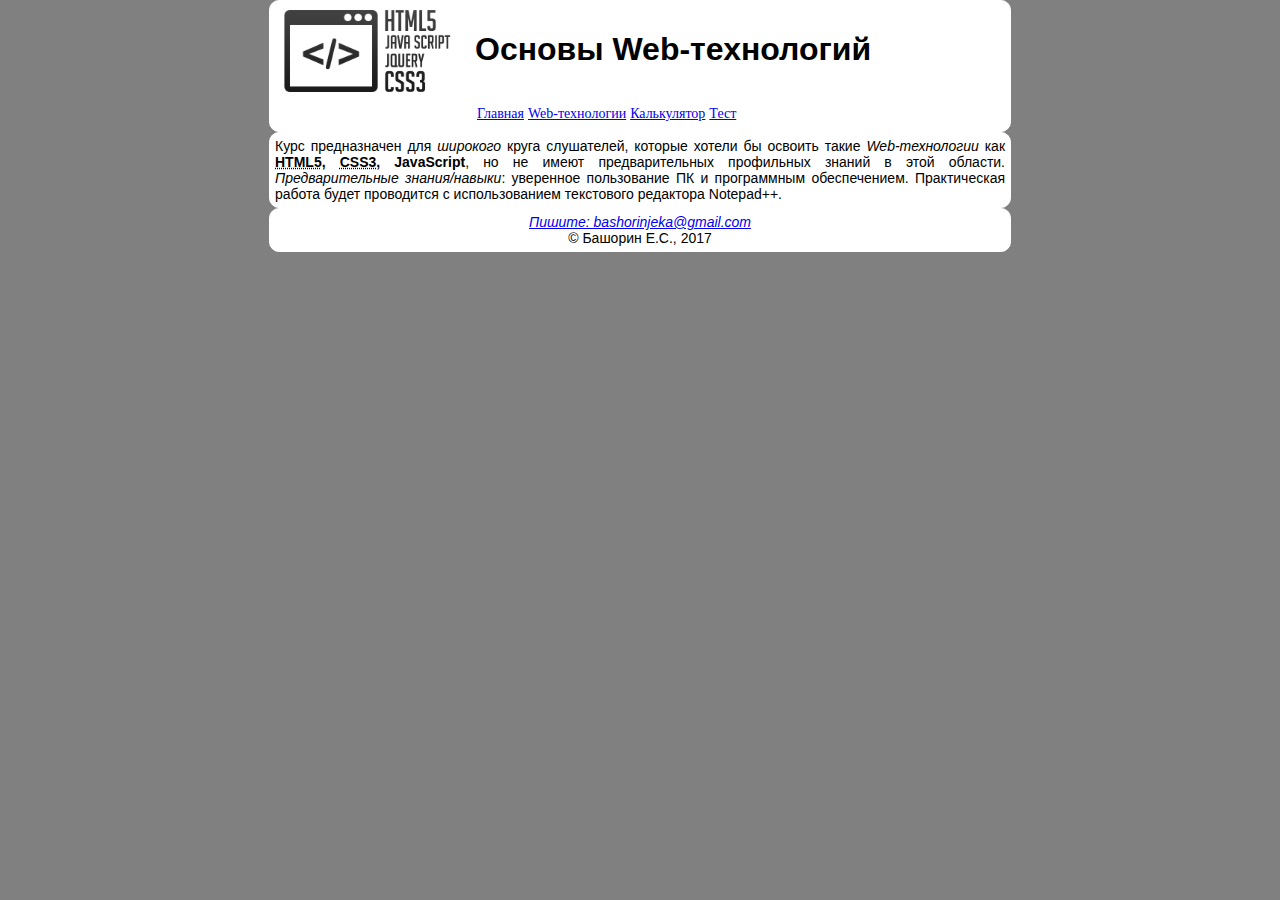
<file: index.html>
<!DOCTYPE html>
<html>
   <head>
      <title>Главная</title>
      <meta charset="utf-8" />
	  <link rel="stylesheet" href="style.css" type="text/css" />
   </head>
   <body>
		<header class="blockHeader">
			<a class="webLogo" href="index.html"><img src="Image/webLogo.png" alt="webLogo" height="100" /></a>
			<h1 class="headFirst">Основы Web-технологий</h1>
			<nav class="navigation">
				<ul class="mainNav">
					<li class="mainLi"><a href="index.html">Главная</a></li>
					<li class="mainLi"><a href="webTech.html">Web-технологии</a>
						<ul class="secondaryNav">
							<li class="secondaryNavLi"><a href="html5.html">HTML5</a></li>
							<li class="secondaryNavLi"><a href="css3.html">CSS3</a></li>
							<li class="secondaryNavLi"><a href="javaScript.html">JavaScript</a></li>
						</ul>
					</li>
					<li class="mainLi"><a href="calculator.html">Калькулятор</a></li>
					<li class="mainLi"><a href="test.html">Тест</a></li>
				</ul>
			</nav>
		</header>
		<div class="mainForIE">
			<!--<main>-->
				<div class ="contentIndex">
					<p>Курс предназначен для <i>широкого</i> круга слушателей, которые хотели бы освоить такие <i>Web-технологии</i> как <strong><abbr title="Hyper Text Markup Language">HTML5</abbr>, <abbr title="Cascading Style Sheets">CSS3</abbr>, JavaScript</strong>, 
						но не имеют предварительных профильных знаний в этой области. <i>Предварительные знания/навыки</i>: уверенное пользование ПК и программным 
						обеспечением. Практическая работа будет проводится с использованием текстового редактора Notepad++.</p>
				</div>
			<!--</main>-->
		</div>	
		<footer>
			<address>
				<a href="bashorinjeka@gmail.com">Пишите: bashorinjeka@gmail.com</a><br />
			</address>
			<span>&copy; Башорин Е.С., 2017</span>
		</footer>
   </body>
</html>
</file>
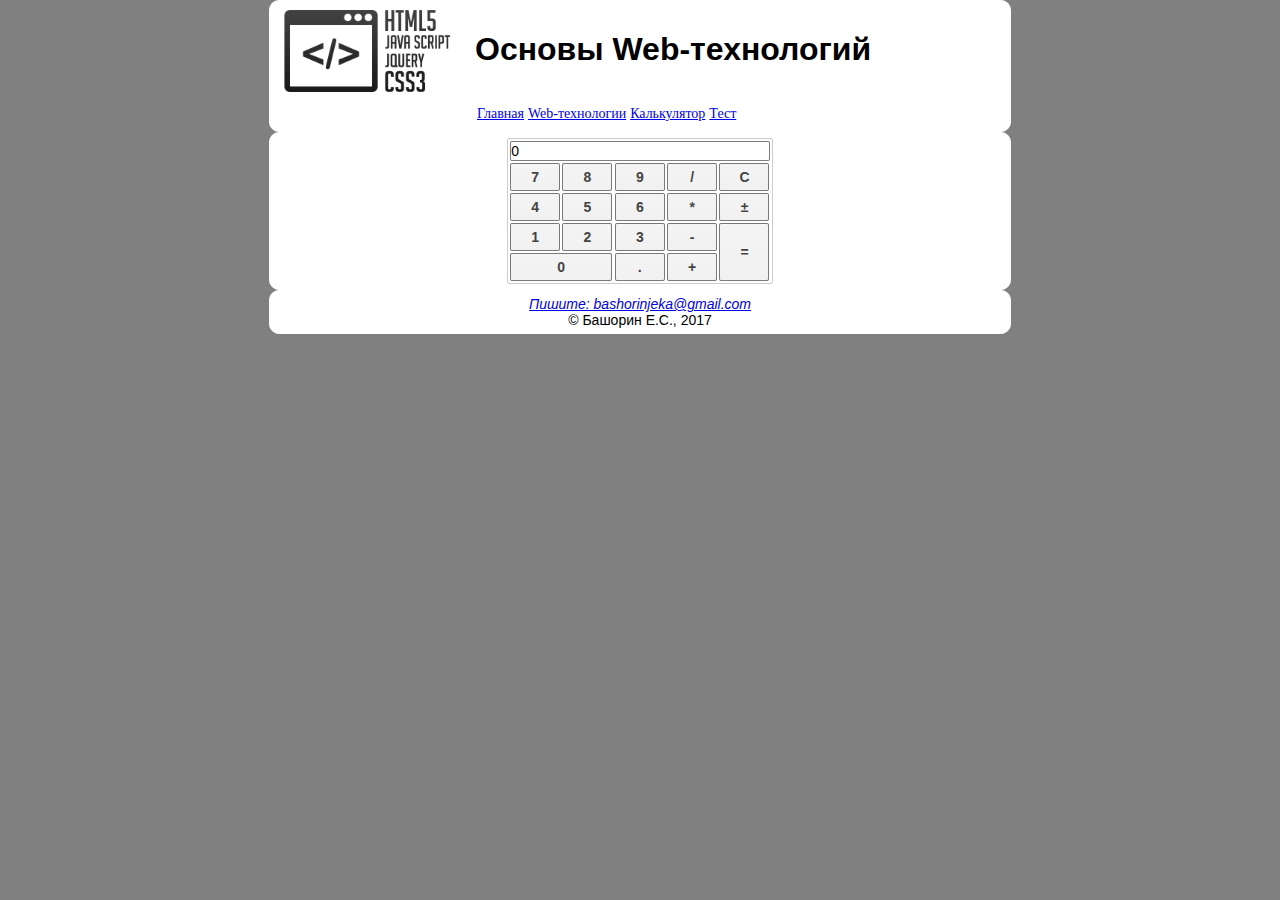
<file: calculator.html>
<!DOCTYPE html>
<html>
   <head>
      <title>Калькулятор</title>
      <meta charset="utf-8" />
	<link rel="stylesheet" href="style.css" type="text/css" />
	<!--<script src="calculator.js"></script>-->
   </head>
   <body>
		<header class="blockHeader">
			<a class="webLogo" href="index.html"><img src="Image/webLogo.png" alt="webLogo" height="100" /></a>
			<h1 class="headFirst">Основы Web-технологий</h1>
			<nav class="navigation">
				<ul class="mainNav">
					<li class="mainLi"><a href="index.html">Главная</a></li>
					<li class="mainLi"><a href="webTech.html">Web-технологии</a>
						<ul class="secondaryNav">
							<li class="secondaryNavLi"><a href="html5.html">HTML5</a></li>
							<li class="secondaryNavLi"><a href="css3.html">CSS3</a></li>
							<li class="secondaryNavLi"><a href="javaScript.html">JavaScript</a></li>
						</ul>
					</li>
					<li class="mainLi"><a href="calculator.html">Калькулятор</a></li>
					<li class="mainLi"><a href="test.html">Тест</a></li>
				</ul>
			</nav>
		</header>
		<div class="mainForIE">
			<!--<main>-->
				<form name="calculator" >
					<table class="calculator">
						<tr>
							<td colspan="5"><input id="resCalcDisplay" type="text" name="resCalcDisplay" value="0" ></td> <!--dir="rtl"-->
						</tr>
						<tr>
							<td><button class="calcButton" type="button" name="sevenButton" value="7" >7</button></td>
							<td><button class="calcButton" type="button" name="eightButton" value="8" >8</button></td>
							<td><button class="calcButton" type="button" name="nineButton" value="9" >9</button></td>
							<td><button class="calcButton" type="button" name="divideButton" value="/" >/</button></td>
							<td><button class="calcButton" type="button" name="clearButton" value="C" >C</button></td>
						</tr>
						<tr>
							<td><button class="calcButton" type="button" name="fourButton" value="4" >4</button></td>
							<td><button class="calcButton" type="button" name="fiveButton" value="5" >5</button></td>
							<td><button class="calcButton" type="button" name="sixButton" value="6" >6</button></td>
							<td><button class="calcButton" type="button" name="multiplyButton" value="*" >*</button></td>
							<td><button class="calcButton" type="button" name="plusMinusButton" value="plusMinus" >&#177;</button></td>
						</tr>
						<tr>
							<td><button class="calcButton" type="button" name="oneButton" value="1" >1</button></td>
							<td><button class="calcButton" type="button" name="twoButton" value="2" >2</button></td>
							<td><button class="calcButton" type="button" name="threeButton" value="3" >3</button></td>
							<td><button class="calcButton" type="button" name="minusButton" value="-" >-</button></td>
							<td rowspan="2"><button class="calcButton" id="calcResButton" type="button" name="resButton" value="=">=</button></td>
						</tr>
						<tr>
							<td colspan="2"><button class="calcButton" id="zeroCalcButton" type="button" name="zeroCalcButton" value="0">0</button></td>
							<td><button class="calcButton" type="button" name="dotButton" value="." >.</button></td>
							<td><button class="calcButton" type="button" name="plusButton" value="+" >+</button></td>
						</tr>
					</table>
				</form>
			<!--</main>-->
		</div>
		<footer>
			<address>
				<a href="bashorinjeka@gmail.com">Пишите: bashorinjeka@gmail.com</a><br />
			</address>
			<span>&copy; Башорин Е.С., 2017</span>
		</footer>
		<script src="calculator.js"></script>
   </body>
   
</html>
</file>
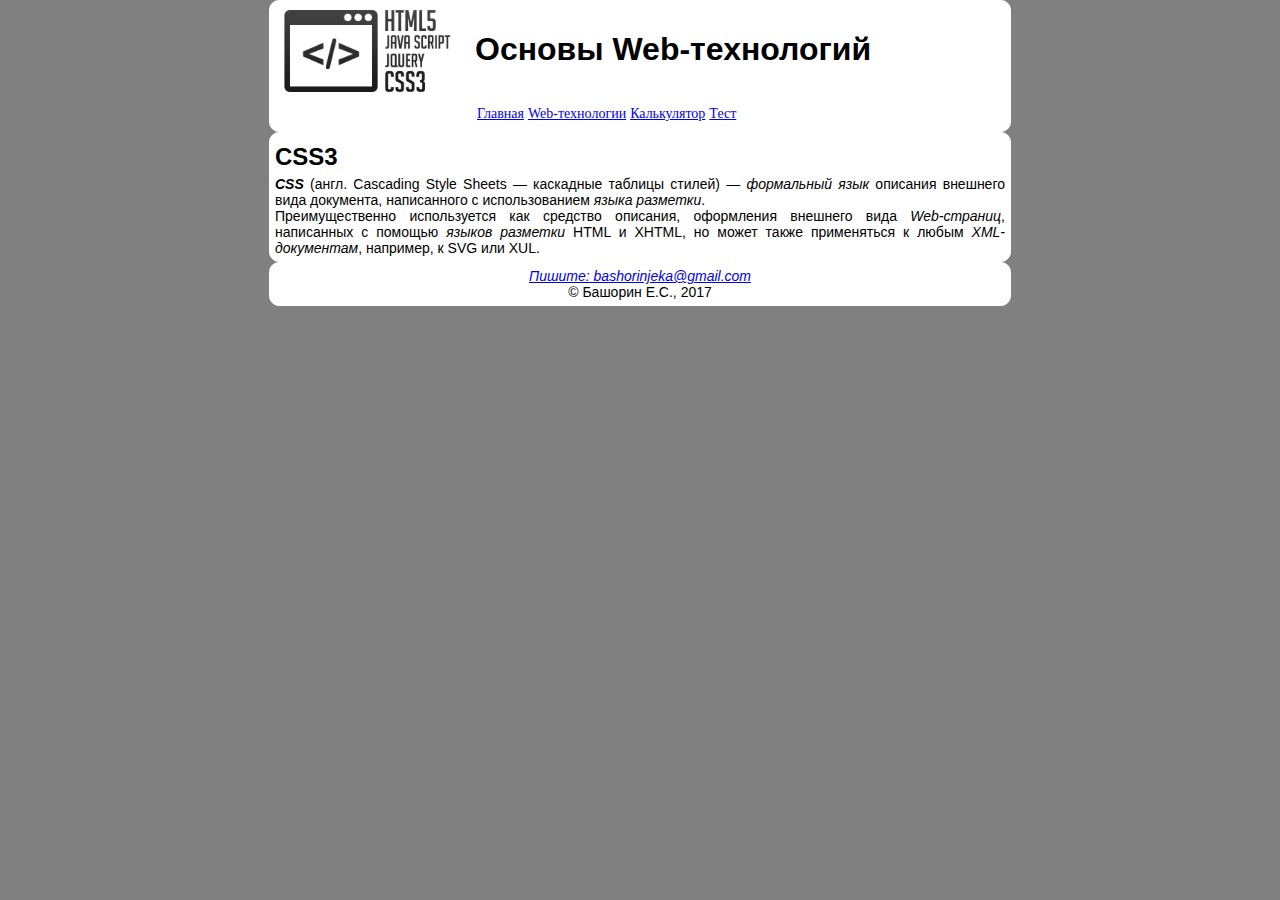
<file: css3.html>
<!DOCTYPE html>
<html>
   <head>
      <title>CSS3</title>
      <meta charset="utf-8" />
	  <link rel="stylesheet" href="style.css" type="text/css" />
   </head>
   <body>
		<header class="blockHeader">
			<a class="webLogo" href="index.html"><img src="Image/webLogo.png" alt="webLogo" height="100" /></a>
			<h1 class="headFirst">Основы Web-технологий</h1>
			<nav class="navigation">
				<ul class="mainNav">
					<li class="mainLi"><a href="index.html">Главная</a></li>
					<li class="mainLi"><a href="webTech.html">Web-технологии</a>
						<ul class="secondaryNav">
							<li class="secondaryNavLi"><a href="html5.html">HTML5</a></li>
							<li class="secondaryNavLi"><a href="css3.html">CSS3</a></li>
							<li class="secondaryNavLi"><a href="javaScript.html">JavaScript</a></li>
						</ul>
					</li>
					<li class="mainLi"><a href="calculator.html">Калькулятор</a></li>
					<li class="mainLi"><a href="test.html">Тест</a></li>
				</ul>
			</nav>
		</header>
		<div class="mainForIE">
			<!--<main>-->
				<article>
					<h2>CSS3</h2>
						<p><strong class="strongItalic">CSS</strong> (англ. Cascading Style Sheets — каскадные таблицы стилей) — <i>формальный язык</i> описания внешнего вида документа, написанного с использованием <i>языка разметки</i>.</p>
						<p>Преимущественно используется как средство описания, оформления внешнего вида <em>Web-страниц</em>, написанных с помощью <i>языков разметки</i> HTML и XHTML, но может также 
					применяться к любым <em>XML-документам</em>, например, к SVG или XUL.</p>
				</article>
			<!--</main>-->
		</div>	
		<footer>
			<address>
				<a href="bashorinjeka@gmail.com">Пишите: bashorinjeka@gmail.com</a><br />
			</address>
			<span>&copy; Башорин Е.С., 2017</span>
		</footer>
   </body>
</html>
</file>
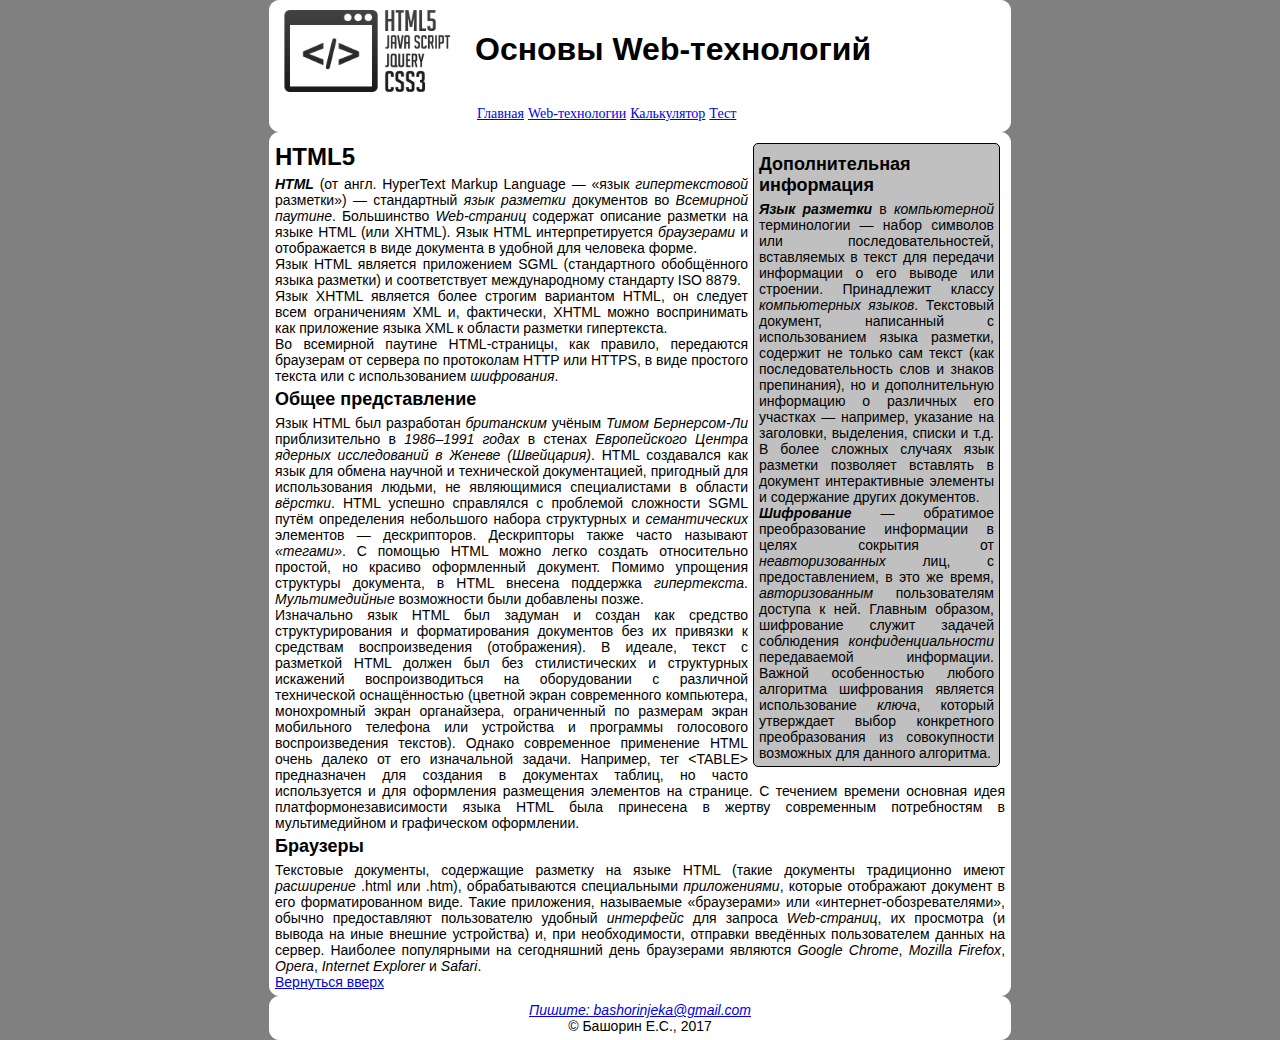
<file: html5.html>
<!DOCTYPE html>
<html>
   <head>
      <title>HTML5</title>
      <meta charset="utf-8" />
	  <link rel="stylesheet" href="style.css" type="text/css" />
   </head>
   <body>
		<header class="blockHeader">
			<a class="webLogo" href="index.html"><img src="Image/webLogo.png" alt="webLogo" height="100" /></a>
			<h1 class="headFirst">Основы Web-технологий</h1>
			<nav class="navigation">
				<ul class="mainNav">
					<li class="mainLi"><a href="index.html">Главная</a></li>
					<li class="mainLi"><a href="webTech.html">Web-технологии</a>
						<ul class="secondaryNav">
							<li class="secondaryNavLi"><a href="html5.html">HTML5</a></li>
							<li class="secondaryNavLi"><a href="css3.html">CSS3</a></li>
							<li class="secondaryNavLi"><a href="javaScript.html">JavaScript</a></li>
						</ul>
					</li>
					<li class="mainLi"><a href="calculator.html">Калькулятор</a></li>
					<li class="mainLi"><a href="test.html">Тест</a></li>
				</ul>
			</nav>
		</header>
		<div class="mainForIE">
			<!--<main>-->
				<aside>
					<h3>Дополнительная информация</h3>
							<p><strong class="strongItalic">Язык разметки</strong> в <i>компьютерной</i> терминологии — набор символов или последовательностей, вставляемых в текст для передачи информации о его выводе или строении. 
						Принадлежит классу <i>компьютерных языков</i>. Текстовый документ, написанный с использованием языка разметки, содержит не только сам текст (как последовательность 
						слов и знаков препинания), но и дополнительную информацию о различных его участках — например, указание на заголовки, выделения, списки и т.д. В более сложных 
						случаях язык разметки позволяет вставлять в документ интерактивные элементы и содержание других документов.<br />
							<strong class="strongItalic">Шифрование</strong> — обратимое преобразование информации в целях сокрытия от <i>неавторизованных</i> лиц, с предоставлением, в это же время, <i>авторизованным</i> пользователям 
						доступа к ней. Главным образом, шифрование служит задачей соблюдения <i>конфиденциальности</i> передаваемой информации. Важной особенностью любого алгоритма шифрования 
						является использование <i>ключа</i>, который утверждает выбор конкретного преобразования из совокупности возможных для данного алгоритма.</p>
				</aside>
				<article>
					<h2>HTML5</h2>
					<p><strong class="strongItalic">HTML</strong> (от англ. HyperText Markup Language — &laquo;язык <i>гипертекстовой</i> разметки&raquo;) — стандартный <i>язык разметки</i> документов во <em>Всемирной паутине</em>. Большинство 
					<em>Web-страниц</em> содержат описание разметки на языке HTML (или XHTML). Язык HTML интерпретируется <i>браузерами</i> и отображается в виде документа в удобной для человека форме.</p>
						<p>Язык HTML является приложением SGML (стандартного обобщённого языка разметки) и соответствует международному стандарту ISO 8879.</p>
						<p>Язык XHTML является более строгим вариантом HTML, он следует всем ограничениям XML и, фактически, XHTML можно воспринимать как приложение 
					языка XML к области разметки гипертекста.</p>
						<p>Во всемирной паутине HTML-страницы, как правило, передаются браузерам от сервера по протоколам HTTP или HTTPS, в виде простого текста или 
					с использованием <i>шифрования</i>.</p>
					
					<section>
						<h3>Общее представление</h3>
							<p>Язык HTML был разработан <i>британским</i> учёным <em>Тимом Бернерсом-Ли</em> приблизительно в <i>1986–1991 годах</i> в стенах <i>Европейского Центра ядерных исследований 
						в Женеве (Швейцария)</i>. HTML создавался как язык для обмена научной и технической документацией, пригодный для использования людьми, не являющимися 
						специалистами в области <em>вёрстки</em>. HTML успешно справлялся с проблемой сложности SGML путём определения небольшого набора структурных и <i>семантических</i> 
						элементов — дескрипторов. Дескрипторы также часто называют <em>&laquo;тегами&raquo;</em>. С помощью HTML можно легко создать относительно простой, но красиво оформленный 
						документ. Помимо упрощения структуры документа, в HTML внесена поддержка <em>гипертекста</em>. <i>Мультимедийные</i> возможности были добавлены позже.</p>
						
							<p>Изначально язык HTML был задуман и создан как средство структурирования и форматирования документов без их привязки к средствам воспроизведения 
						(отображения). В идеале, текст с разметкой HTML должен был без стилистических и структурных искажений воспроизводиться на оборудовании с различной 
						технической оснащённостью (цветной экран современного компьютера, монохромный экран органайзера, ограниченный по размерам экран мобильного телефона или
						 устройства и программы голосового воспроизведения текстов). Однако современное применение HTML очень далеко от его изначальной задачи. Например,
						 тег &lt;TABLE&gt; предназначен для создания в документах таблиц, но часто используется и для оформления размещения элементов на странице. С течением времени
						 основная идея платформонезависимости языка HTML была принесена в жертву современным потребностям в мультимедийном и графическом оформлении.</p>
					</section>
					<section>
						<h3>Браузеры</h3>
							<p>Текстовые документы, содержащие разметку на языке HTML (такие документы традиционно имеют <i>расширение</i> <code>.html</code> или <code>.htm</code>), обрабатываются специальными <i>приложениями</i>,
						 которые отображают документ в его форматированном виде. Такие приложения, называемые &laquo;браузерами&raquo; или &laquo;интернет-обозревателями&raquo;, обычно предоставляют пользователю 
						 удобный <i>интерфейс</i> для запроса <i>Web-страниц</i>, их просмотра (и вывода на иные внешние устройства) и, при необходимости, отправки введённых пользователем данных на
						 сервер. Наиболее популярными на сегодняшний день браузерами являются <em>Google Chrome</em>, <em>Mozilla Firefox</em>, <em>Opera</em>, <em>Internet Explorer</em> и <em>Safari</em>.</p>
					 </section>
				</article>
				<span><a class="buttonUp" href="#top">Вернуться вверх</a></span>
			<!--</main>-->
		</div>	
		<!--<span><a class="buttonUp" href="#top">Вернуться вверх</a></span>-->
		<footer>
			<address>
				<a href="bashorinjeka@gmail.com">Пишите: bashorinjeka@gmail.com</a><br />
			</address>
			<span>&copy; Башорин Е.С., 2017</span>
		</footer>
   </body>
</html>
</file>
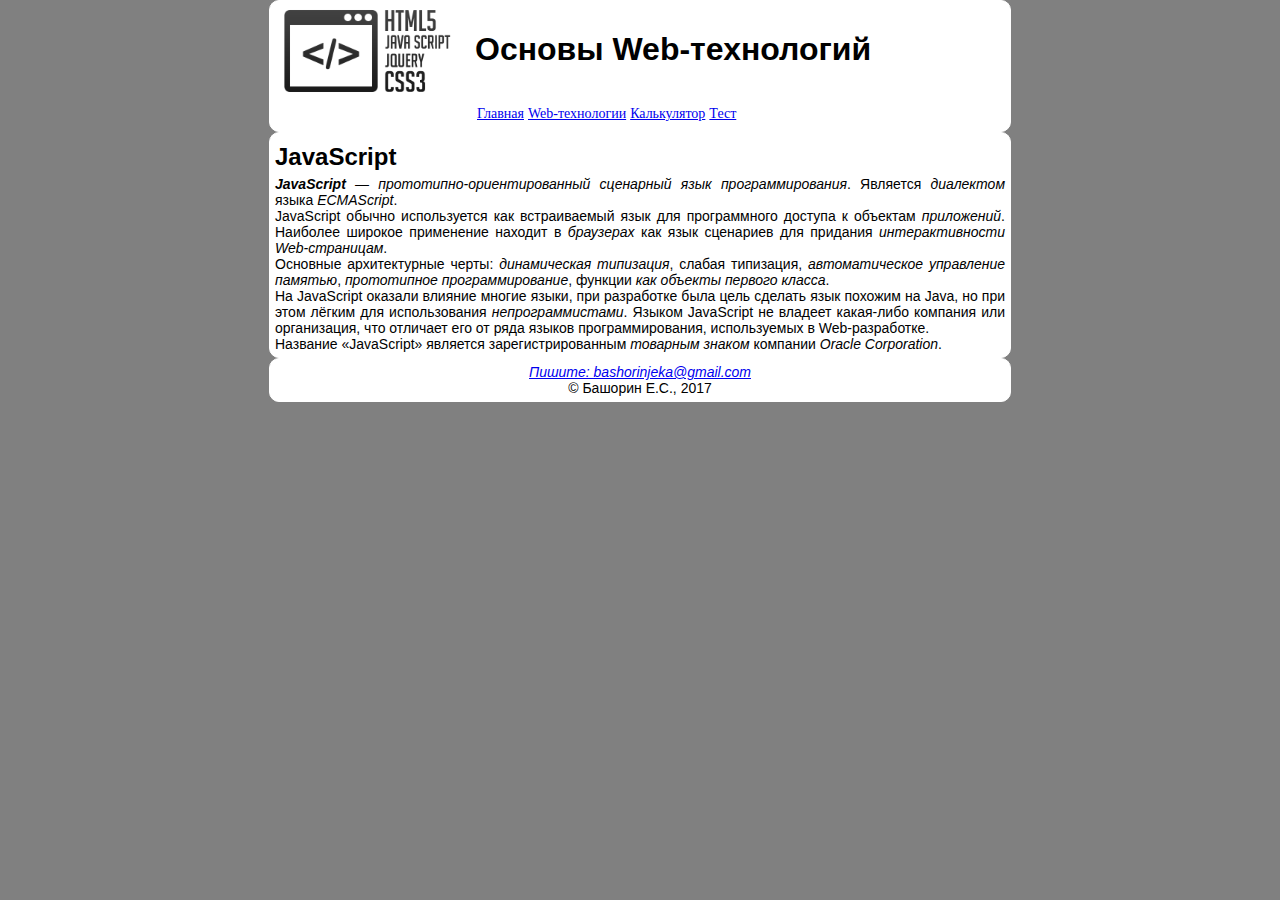
<file: javaScript.html>
<!DOCTYPE html>
<html>
   <head>
      <title>JavaScript</title>
      <meta charset="utf-8" />
	  <link rel="stylesheet" href="style.css" type="text/css" />
   </head>
   <body>
		<header class="blockHeader">
			<a class="webLogo" href="index.html"><img src="Image/webLogo.png" alt="webLogo" height="100" /></a>
			<h1 class="headFirst">Основы Web-технологий</h1>
			<nav class="navigation">
				<ul class="mainNav">
					<li class="mainLi"><a href="index.html">Главная</a></li>
					<li class="mainLi"><a href="webTech.html">Web-технологии</a>
						<ul class="secondaryNav">
							<li class="secondaryNavLi"><a href="html5.html">HTML5</a></li>
							<li class="secondaryNavLi"><a href="css3.html">CSS3</a></li>
							<li class="secondaryNavLi"><a href="javaScript.html">JavaScript</a></li>
						</ul>
					</li>
					<li class="mainLi"><a href="calculator.html">Калькулятор</a></li>
					<li class="mainLi"><a href="test.html">Тест</a></li>
				</ul>
			</nav>
		</header>
		<div class="mainForIE">
			<!--<main>-->
				<article>
					<h2>JavaScript</h2>
						<p><strong class="strongItalic">JavaScript</strong> — <i>прототипно-ориентированный сценарный язык программирования</i>. Является <i>диалектом</i> языка <em>ECMAScript</em>.</p>
						<p>JavaScript обычно используется как встраиваемый язык для программного доступа к объектам <i>приложений</i>. Наиболее широкое применение находит в <i>браузерах</i> как язык 
					сценариев для придания <i>интерактивности Web-страницам</i>.</p>
						<p>Основные архитектурные черты: <em>динамическая типизация</em>, слабая типизация, <em>автоматическое управление памятью</em>, <em>прототипное программирование</em>, функции <i>как объекты 
					первого класса</i>.</p>
						<p>На JavaScript оказали влияние многие языки, при разработке была цель сделать язык похожим на Java, но при этом лёгким для использования <i>непрограммистами</i>. Языком 
					JavaScript не владеет какая-либо компания или организация, что отличает его от ряда языков программирования, используемых в Web-разработке.</p>
						<p>Название &laquo;JavaScript&raquo; является зарегистрированным <i>товарным знаком</i> компании <em>Oracle Corporation</em>.</p>
				</article>
			<!--</main>-->
		</div>
		<footer>
			<address>
				<a href="bashorinjeka@gmail.com">Пишите: bashorinjeka@gmail.com</a><br />
			</address>
			<span>&copy; Башорин Е.С., 2017</span>
		</footer>
   </body>
</html>
</file>
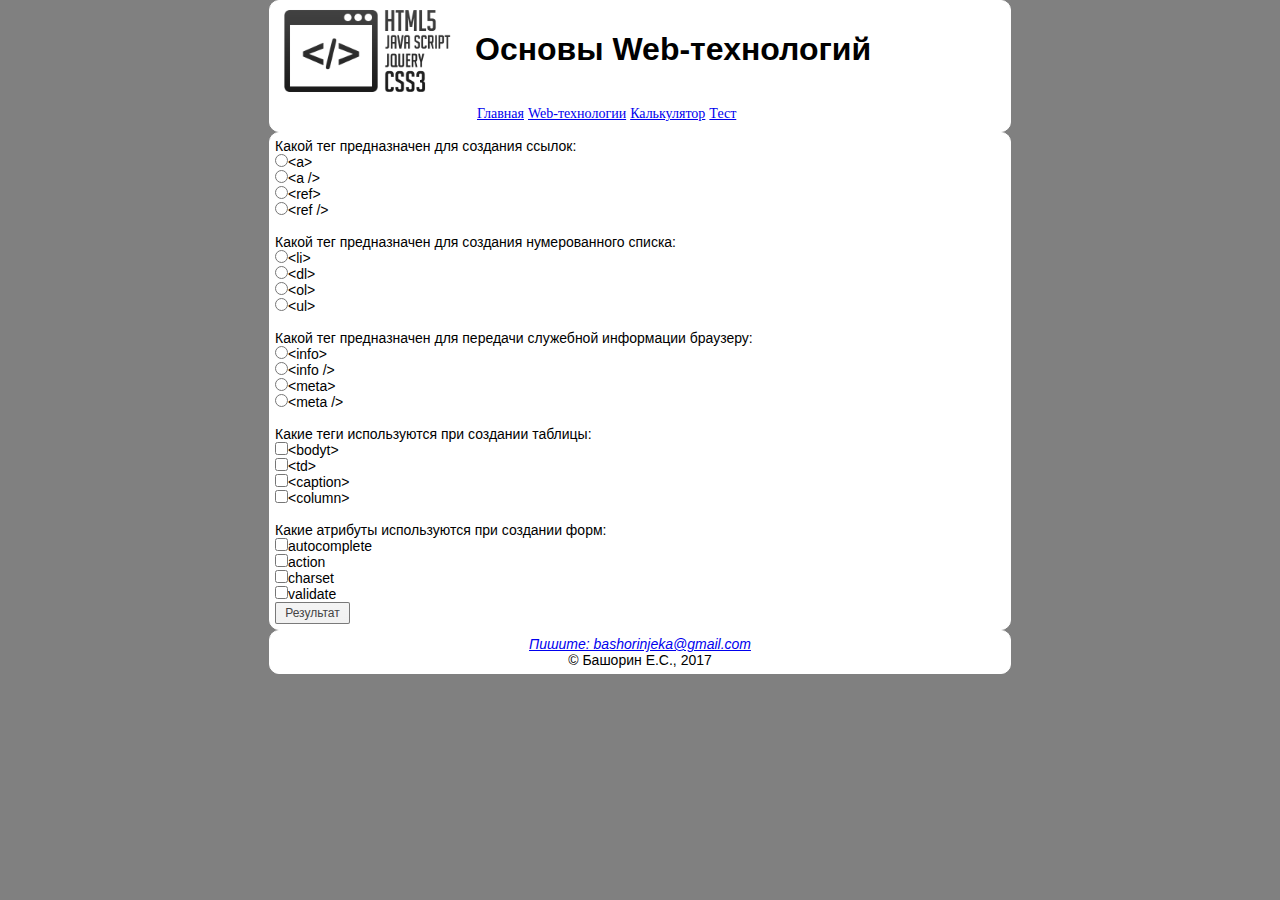
<file: test.html>
<!DOCTYPE html>
<html>
   <head>
      <title>Тест</title>
      <meta charset="utf-8" />
	  <link rel="stylesheet" href="style.css" type="text/css" />
	</head>
   <body>
		<header class="blockHeader">
			<a class="webLogo" href="index.html"><img src="Image/webLogo.png" alt="webLogo" height="100" ></a>
			<h1 class="headFirst">Основы Web-технологий</h1>
			<nav class="navigation">
				<ul class="mainNav">
					<li class="mainLi"><a href="index.html">Главная</a></li>
					<li class="mainLi"><a href="webTech.html">Web-технологии</a>
						<ul class="secondaryNav">
							<li class="secondaryNavLi"><a href="html5.html">HTML5</a></li>
							<li class="secondaryNavLi"><a href="css3.html">CSS3</a></li>
							<li class="secondaryNavLi"><a href="javaScript.html">JavaScript</a></li>
						</ul>
					</li>
					<li class="mainLi"><a href="calculator.html">Калькулятор</a></li>
					<li class="mainLi"><a href="test.html">Тест</a></li>
				</ul>
			</nav>
		</header>
		<div class="mainForIE">
			<!--<main>-->
				<form class="testHtmlCssJs" name="testHtmlCssJs">
					<span>Какой тег предназначен для создания ссылок:</span><br />
						<label><input class="radioBut" type="radio" name="quest1" value="1" />&lt;a&gt;</label><br />
						<label><input class="radioBut" type="radio" name="quest1" value="0" />&lt;a /&gt;</label><br />
						<label><input class="radioBut" type="radio" name="quest1" value="0" />&lt;ref&gt;</label><br />
						<label><input class="radioBut" type="radio" name="quest1" value="0" />&lt;ref /&gt;</label><br /><br />
					<span>Какой тег предназначен для создания нумерованного списка:</span><br />
						<label><input class="radioBut" type="radio" name="quest2" value="0;" />&lt;li&gt;</label><br />
						<label><input class="radioBut" type="radio" name="quest2" value="0" />&lt;dl&gt;</label><br />
						<label><input class="radioBut" type="radio" name="quest2" value="1" />&lt;ol&gt;</label><br />
						<label><input class="radioBut" type="radio" name="quest2" value="0" />&lt;ul&gt;</label><br /><br />
					<span>Какой тег предназначен для передачи служебной информации браузеру:</span><br />
						<label><input class="radioBut" type="radio" name="quest3" value="0" />&lt;info&gt;</label><br />
						<label><input class="radioBut" type="radio" name="quest3" value="0" />&lt;info /&gt;</label><br />
						<label><input class="radioBut" type="radio" name="quest3" value="0" />&lt;meta&gt;</label><br />
						<label><input class="radioBut" type="radio" name="quest3" value="1" />&lt;meta /&gt;</label><br /><br />
					<span>Какие теги используются при создании таблицы:</span><br />
						<label><input class="checkBoxBut1" type="checkbox" name="quest4" value="0" />&lt;bodyt&gt;</label><br />
						<label><input class="checkBoxBut1" type="checkbox" name="quest4" value="0.5" />&lt;td&gt;</label><br />
						<label><input class="checkBoxBut1" type="checkbox" name="quest4" value="0.5" />&lt;caption&gt;</label><br />
						<label><input class="checkBoxBut1" type="checkbox" name="quest4" value="0" />&lt;column&gt;</label><br /><br />
					<span>Какие атрибуты используются при создании форм:</span><br />
						<label><input class="checkBoxBut2" type="checkbox" name="quest5" value="0.5" />autocomplete</label><br />
						<label><input class="checkBoxBut2" type="checkbox" name="quest5" value="0.5" />action</label><br />
						<label><input class="checkBoxBut2" type="checkbox" name="quest5" value="0" />charset</label><br />
						<label><input class="checkBoxBut2" type="checkbox" name="quest5" value="0" />validate</label><br />
						
					<button type="button" id="testResult" name="result" >Результат</button>
				</form>
			<!--</main>-->
		</div>
		<footer>
			<address>
				<a href="bashorinjeka@gmail.com">Пишите: bashorinjeka@gmail.com</a><br />
			</address>
			<span>&copy; Башорин Е.С., 2017</span>
		</footer>
		<script src= "test.js"></script>
   </body>
</html>
</file>
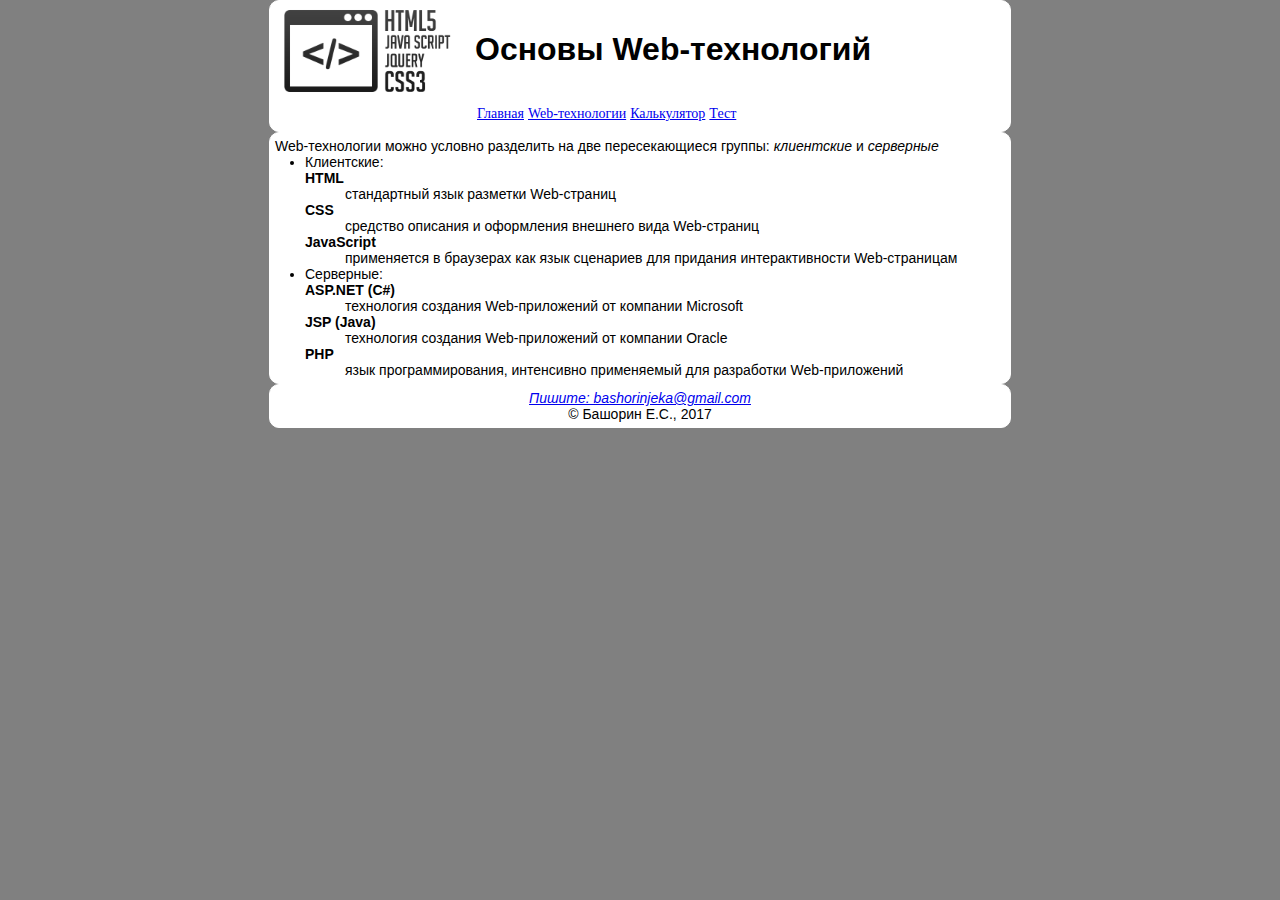
<file: webTech.html>
<!DOCTYPE html>
<html>
   <head>
      <title>Web-технологии</title>
      <meta charset="utf-8" />
	  <link rel="stylesheet" href="style.css" type="text/css" />
   </head>
   <body>
		<header class="blockHeader">
			<a class="webLogo" href="index.html"><img src="Image/webLogo.png" alt="webLogo" height="100" /></a>
			<h1 class="headFirst">Основы Web-технологий</h1>
			<nav class="navigation">
				<ul class="mainNav">
					<li class="mainLi"><a href="index.html">Главная</a></li>
					<li class="mainLi"><a href="webTech.html">Web-технологии</a>
						<ul class="secondaryNav">
							<li class="secondaryNavLi"><a href="html5.html">HTML5</a></li>
							<li class="secondaryNavLi"><a href="css3.html">CSS3</a></li>
							<li class="secondaryNavLi"><a href="javaScript.html">JavaScript</a></li>
						</ul>
					</li>
					<li class="mainLi"><a href="calculator.html">Калькулятор</a></li>
					<li class="mainLi"><a href="test.html">Тест</a></li>
				</ul>
			</nav>
		</header>
		<div class="mainForIE">
			<!--<main>-->
				<p>Web-технологии можно условно разделить на две пересекающиеся группы: <em>клиентские</em> и <em>серверные</em></p>
				<ul class= "webContent">
					<li>Клиентские:
						<dl>
							<dt><strong>HTML</strong></dt>
							<dd class= "webData">стандартный язык разметки Web-страниц</dd>
							<dt><strong>CSS</strong></dt>
							<dd class= "webData">средство описания и оформления внешнего вида Web-страниц</dd>
							<dt><strong>JavaScript</strong></dt>
							<dd class= "webData">применяется в браузерах как язык сценариев для придания интерактивности Web-страницам</dd>
						</dl>
					</li>	
					<li>Серверные:
						<dl>
							<dt><strong>ASP.NET (C#)</strong></dt>
							<dd class= "webData">технология создания Web-приложений от компании Microsoft</dd>
							<dt><strong>JSP (Java)</strong></dt>
							<dd class= "webData">технология создания Web-приложений от компании Oracle</dd>
							<dt><strong>PHP</strong></dt>
							<dd class= "webData">язык программирования, интенсивно применяемый для разработки Web-приложений</dd>
						</dl>
					</li>
				</ul>
			<!--</main>-->
		</div>
		<footer>
			<address>
				<a href="bashorinjeka@gmail.com">Пишите: bashorinjeka@gmail.com</a><br />
			</address>
			<span>&copy; Башорин Е.С., 2017</span>
		</footer>
   </body>
</html>
</file>
<file: style.css>
*{
	vertical-align: baseline;
	font-weight: inherit;
	font-family: inherit;
	font-style: inherit;
	font-size: 100%;
	border: 0 none;
	outline: 0;        
	padding: 0;
	margin: 0;
	}
	
	/*common rules*/
body{
	 background-color : #808080;
		}
					
header, /*main,*/div.mainForIE, footer {
										width: 730px;
										margin: 0 auto;
										background: #fff;
										border-radius: 10px;
										padding-left: 5px; /*del to align with div(to IE)*/
										padding-right: 5px;
										font-family: arial, Times New Roman;
										font-weight:normal;
										font-style: normal;
										font-size: 14px;/*or 100%, or 1em*/
											}
		
header, div.mainForIE, footer{		
				border: 1px solid white;
				}
			
div.mainForIE/*main*/{
					padding-top: 5px;
					padding-bottom: 5px;
					text-align: justify;
						}
		
footer {
		padding-top: 5px;
		padding-bottom: 5px;
		text-align: center;
		}
		
		/*div for a fucking IE!, instead the main*/
/*div.mainForIE {
				width: 720px;/*2x5px(padding) = 730 width. For Fucking IE!*/
				/*margin: 0 auto;
				background: #fff;
				border-radius: 10px;
				font-family: arial, Times New Roman;
				font-weight:normal;
				font-style: normal;
				font-size: 14px;
				border: 1px solid white;
				padding-left: 5px; /*del to align with div(to IE)*/
				/*padding-right: 5px;
				}*/	
		/*div for a fucking IE!, instead the main*/	
		
/*some styles for different TAGs(start)*/
h1.headFirst{
			padding-left: 200px;
			padding-top: 30px;
			font-family: arial, Times New Roman;
			font-size: xx-large;
			font-weight:bold;
			}		
			
h2{
	padding-left: 0;
	padding-top: 5px;
	padding-bottom: 5px;
	font-family: arial, Times New Roman;
	font-size: x-large;
	font-weight:bold;
			}
			
h3{
	padding-left: 0;
	padding-top: 5px;
	padding-bottom: 5px;
	font-family: arial, Times New Roman;
	font-size: large;
	font-weight:bold;
			}					
					
i, em{
	  font-weight:normal;
	  font-style: italic;
		}
		
strong {
		font-weight:bolder;
		font-style: normal;
		}

address {
		font-style: italic;
			}
			
strong.strongItalic {
					font-style: italic;
					font-weight:bold;
					}						
/*some styles for different TAGs(finish)*/				
					
/*Header(start)*/	
			
a.webLogo {
			float: left;
			}
			
header.blockHeader{
					height: 130px;
					}
					
       /*Navigation(start)*/				
nav{
	clear:both;
	padding-left: 200px;
	}
	
ul.mainNav {	
			position: relative;
			list-style-type: none;
			display: inline;
			font-family: Times New Roman;
			font-size: 100%;
			font-style: normal;		
			font-weight:normal;				
			}
			
ul.secondaryNav{
				position:absolute;
				list-style-type: none;
				display: none;
				margin:1px;
				padding:5px;
				background: white;
				border-style: solid;
				border-color:black;
				border-width: 1px;
				border-radius:10px;
				font-family: Times New Roman;
				font-size: 100%;
				font-style: normal;		
				font-weight:normal;
					}
					
li.mainLi{ 
		  float:left;
		  padding:2px;
			}
			
li.mainLi:hover ul.secondaryNav{
								display: block;
								}													
/*Navigation(finish)*/
/*Header(finish)*/										

							
/*For Index Page (finish*/
div.contentIndex {
				font-family: arial, Times New Roman;
				text-align: justify;
				}				
/*For Index Page (finish)*/
				
/*For Web Tech Page (start)*/
ul.webContent {
				padding-left:30px;
				}
				
dd.webData {
			padding-left: 40px;
			width = 100%;
			}
/*For Web Tech Page (finish)*/
		
/*For HTML5 Page (start)*/
aside {
		background: #c0c0c0;
		float:right;
		width:235px;
		padding:5px;
		margin:5px;
		border-style: solid;
		border-color:black;
		border-width: 1px;
		border-radius:5px;
		text-align: justify;
		}
/*For HTML5 Page (finish)*/		

/*For Test Page (start)*/
#testResult{	
			width: 75px ;
			height: 22px ;
			text-align: center;
			font-family: Arial, Verdana, Times New Roman;
			text-align: center;
			font-size: 12px;
			font-weight: normal;
			color: rgb(68,68,68);
			padding:2px;
			outline: none;
			border: 1px solid rgba(0,0,0,0.5);
			border-radius: 2px;
			background: rgb(245,245,245) linear-gradient(#f4f4f4, #f1f1f1);
			transition: all .218s ease 0s;
				}
				
#testResult:hover{
				color: rgb(24,24,24);
				border: 1px solid rgb(198,198,198);
				background: #f7f7f7 linear-gradient(#f7f7f7, #f1f1f1);
					}
		
#testResult:active{
				color: rgb(51,51,51);
				border: 1px solid rgb(204,204,204);
				background: rgb(238,238,238) linear-gradient(rgb(238,238,238), rgb(224,224,224));
					}					
/*For Test Page (finish)*/

/*For Calculator Page (start)*/
.calculator{
			margin: 0 auto;
			width: 265px;
			border: 1px solid rgb(204,204,204);
			border-radius: 2px;
			}
			
td {
	vertical-align: top; 
	/*border: 1px solid rgb(204,204,204);*//*для проверки*/
	} 	
button.calcButton {
			width:50px;
			height:28px;
			text-align: center;
			font-family: arial;
			font-size: 14px;
			font-weight: bold;
			color: rgb(68,68,68);
			text-decoration: none;
			padding: .2em 1.2em;
			border: 1px solid rgba(0,0,0,0.5);
			border-radius: 2px;
			background: rgb(245,245,245) linear-gradient(#f4f4f4, #f1f1f1);
			transition: all .218s ease 0s;
			 }
					
button.calcButton:hover{
					color: rgb(24,24,24);
					border: 1px solid rgb(198,198,198);
					background: #f7f7f7 linear-gradient(#f7f7f7, #f1f1f1);
					}	
			
button.calcButton:active{
					color: rgb(51,51,51);
					border: 1px solid rgb(204,204,204);
					background: rgb(238,238,238) linear-gradient(rgb(238,238,238), rgb(224,224,224));
					 }
					
#resCalcDisplay{
				width: 257.7px;
				height: 18px;
				border: 1px solid rgba(0,0,0,0.5);
				border-radius: 2px;
					}
					
#resCalcDisplay:hover{
						color: rgb(24,24,24);
						border: 1px solid rgb(198,198,198);
						}
						
#zeroCalcButton{
				height: 38 px;	
				width: 102px;
					}		
									
#calcResButton{width: 50 px;
				height: 58px;
					}
/*For Calculator Page (finish)*/
</file>
